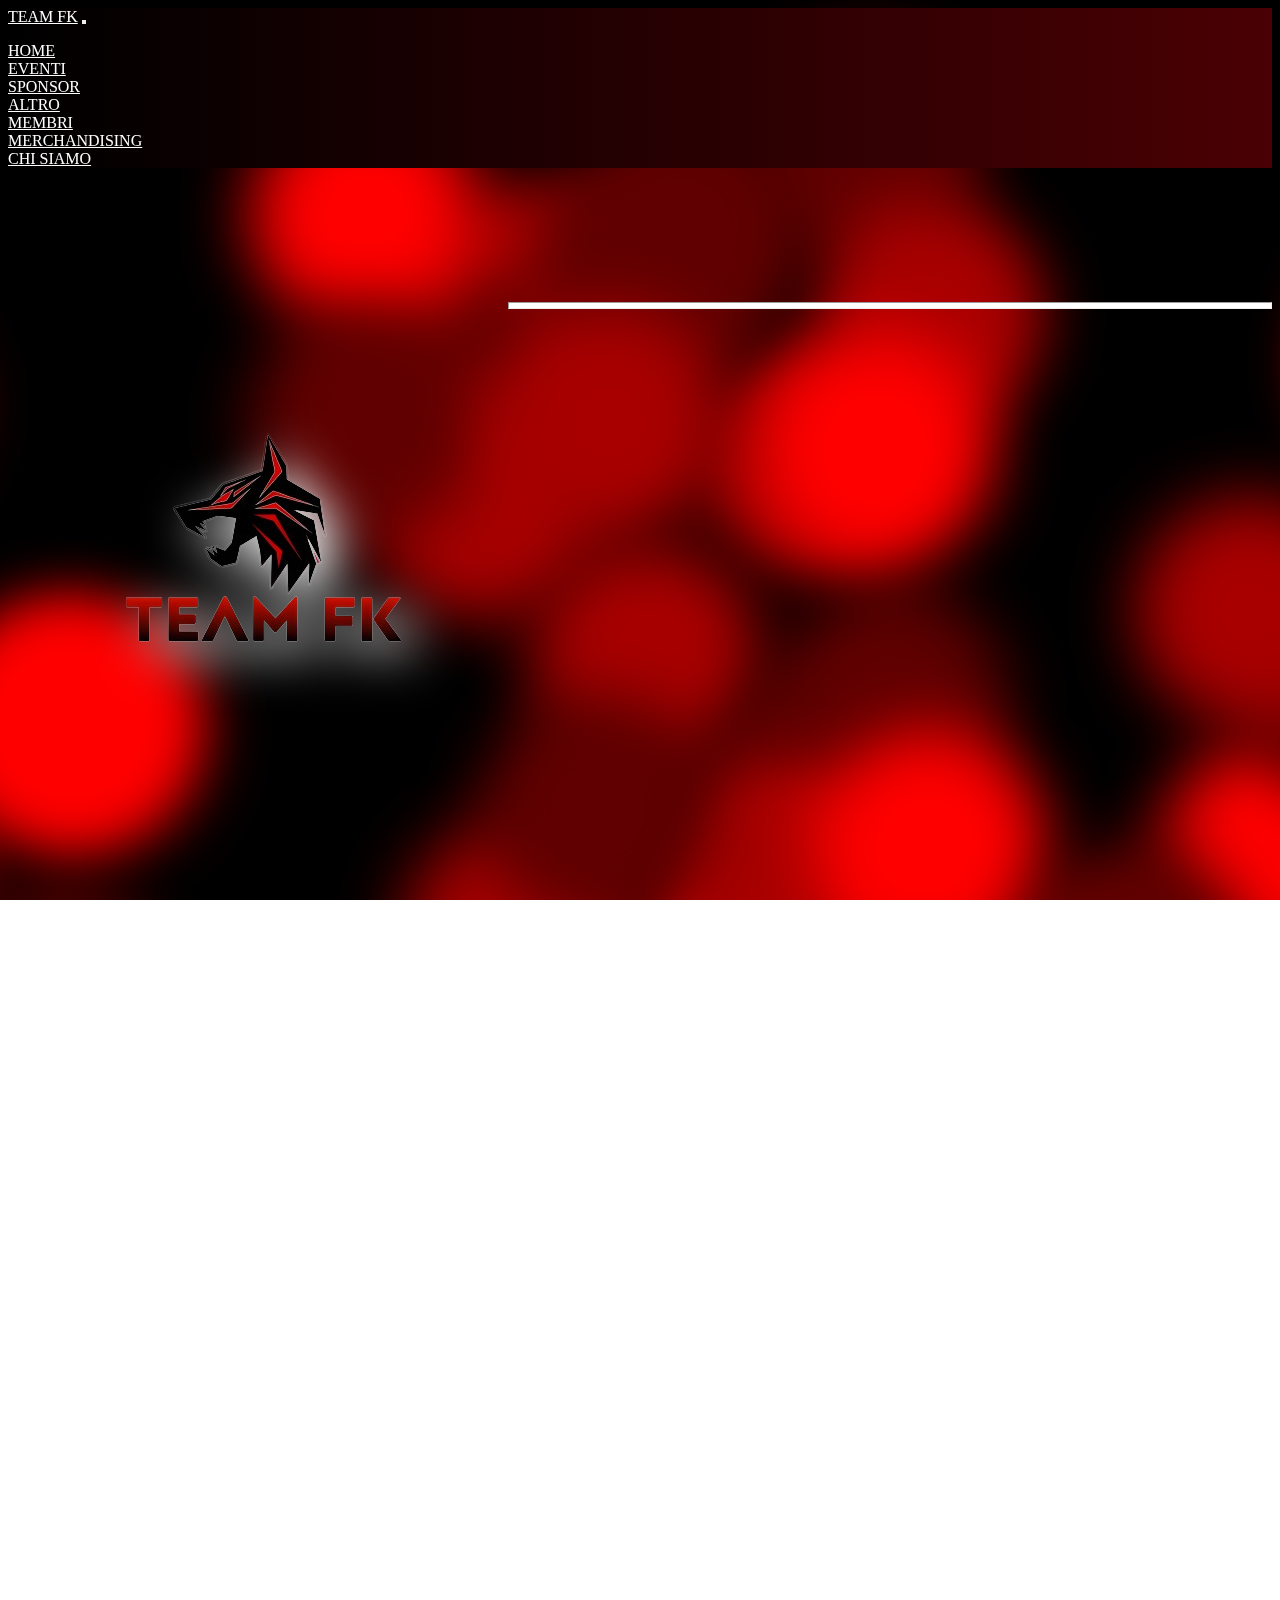
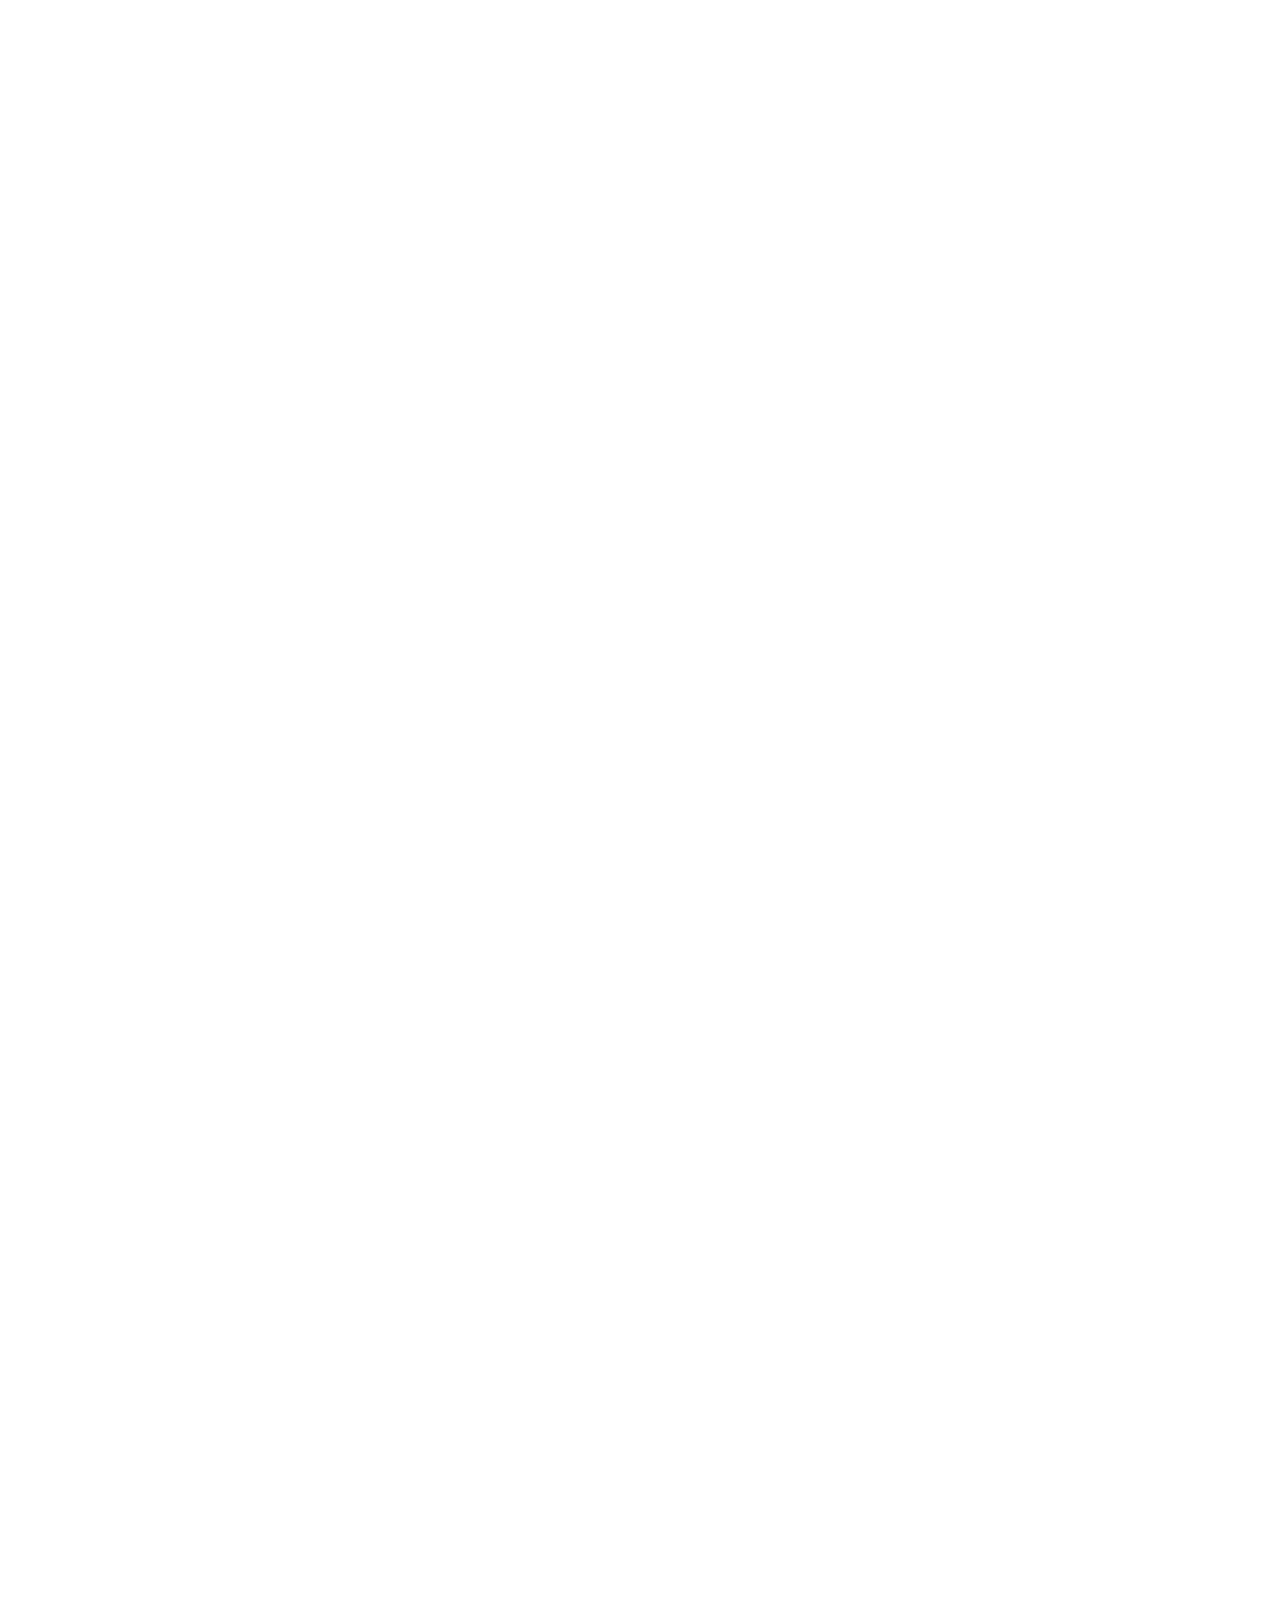
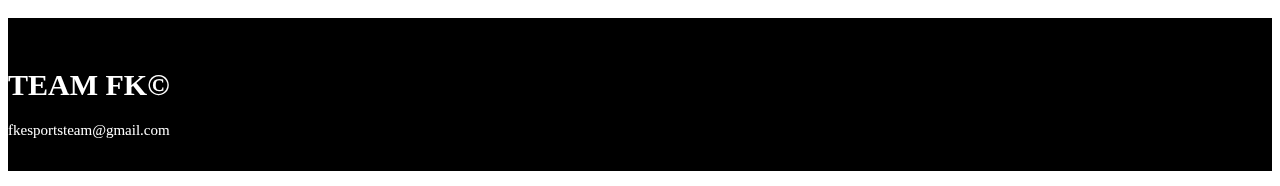
<file: docs/index.html>
<!doctype html>
<html lang="en">
  <head>
    <meta charset="utf-8">
    <meta name="viewport" content="width=device-width, initial-scale=1">
    <title>TEAM FK</title>
    <link rel="shortcut icon" href="src/img/logo.png" type="image/x-icon">
    <link href="https://cdn.jsdelivr.net/npm/bootstrap@5.3.2/dist/css/bootstrap.min.css" rel="stylesheet" integrity="sha384-T3c6CoIi6uLrA9TneNEoa7RxnatzjcDSCmG1MXxSR1GAsXEV/Dwwykc2MPK8M2HN" crossorigin="anonymous">
    <link rel="stylesheet" href="https://unpkg.com/aos@next/dist/aos.css" />
    <link rel="stylesheet" href="src/css/style.css">
    <link rel="stylesheet" href="src/css/mobile.css">
</head>
  <body>
    <header>
        <nav class="navbar navbar-expand-lg p-4 fixed-top">
            <div class="container-fluid">
              <a class="navbar-brand" href="index.html">TEAM FK</a>
              <button class="navbar-toggler" type="button" data-bs-toggle="collapse" data-bs-target="#navbarNavDropdown" aria-controls="navbarNavDropdown" aria-expanded="false" aria-label="Toggle navigation">
                <span class="navbar-toggler-icon"></span>
              </button>
              <div class="collapse navbar-collapse" id="navbarNavDropdown">
                <ul class="navbar-nav">
                  <li class="nav-item">
                    <a class="nav-link" href="index.html">HOME</a>
                  </li>
                  <li class="nav-item">
                    <a class="nav-link" href="eventi.html">EVENTI</a>
                  </li>
                  <li class="nav-item">
                    <a class="nav-link" href="sponsor.html">SPONSOR</a>
                  </li>
                  <li class="nav-item dropdown">
                    <a class="nav-link dropdown-toggle" href="#" role="button" data-bs-toggle="dropdown" aria-expanded="false">
                      ALTRO
                    </a>
                    <ul class="dropdown-menu">
                      <li><a class="dropdown-item" href="membri.html">MEMBRI</a></li>
                      <li><a class="dropdown-item" href="merch.html">MERCHANDISING</a></li>
                      <li><a class="dropdown-item" href="chisiamo.html">CHI SIAMO</a></li>
                    </ul>
                  </li>
                </ul>
              </div>
            </div>
          </nav>
    </header>

    <div class="background">
        <span></span>
        <span></span>
        <span></span>
        <span></span>
        <span></span>
        <span></span>
        <span></span>
        <span></span>
        <span></span>
        <span></span>
        <span></span>
        <span></span>
        <span></span>
        <span></span>
        <span></span>
        <span></span>
        <span></span>
        <span></span>
        <span></span>
        <span></span>
        <span></span>
        <span></span>
        <span></span>
        <span></span>
        <span></span>
        <span></span>
        <span></span>
        <span></span>
        <span></span>
        <span></span>
        <span></span>
        <span></span>
        <span></span>
        <span></span>
        <span></span>
        <span></span>
        <span></span>
        <span></span>
        <span></span>
        <span></span>
        <span></span>
        <span></span>
        <span></span>
        <span></span>
        <span></span>
        <span></span>
        <span></span>
        <span></span>
        <span></span>
        <span></span>
     </div>

    <div class="layer">
        <div class="container">
            <div class="row">
                <div class="col-md-6">
                    <div class="container d-flex justify-content-start" data-aos="fade-in">
                        <img src="src/img/logo-removebg-preview.png" class="logo img-fluid" alt="...">
                    </div>
                </div>
                <div class="col-md-6">
                    <div class="container text-start" data-aos="fade-right">
                        <p class="p" id="p">
                          Ciao, noi siamo il team FK , un team esports italiano dove puoi trovare una community in cui puoi fare amicizia ma allo stesso tempo competere.
                          <hr>
                        </p>
                    </div>
                </div>
            </div>
        </div>
    </div>

    <div class="layer">
      <div class="container text-center" data-aos="fade-in">
        <div class="row">
          <div class="col">
            <img src="src/img/eventi.jpg" class="banner img-thumbnail" width="250" height="250" alt="...">
            <h2 class="a"><a href="eventi.html" class="a">EVENTI</a></h2>
          </div>
          <div class="col">
            <img src="src/img/cosaoffriamo.jpg" class="banner img-thumbnail" width="250" height="250" alt="...">
            <h2 class="a"><a href="" class="a">CHI SIAMO</a></h2>
          </div>
          <div class="col">
            <img src="src/img/merch.jpg" class="banner img-thumbnail" width="250" height="250" alt="...">
            <h2 class="a"><a href="merch.html" class="a">MERCH</a></h2>
          </div>
          <div class="col">
            <img src="src/img/sponsor.jpg" class="banner img-thumbnail" width="250" height="250" alt="...">
            <h2 class="a"><a href="sponsor.html" class="a">SPONSOR</a></h2>
          </div>
        </div>
      </div>
    </div>

    <div class="layer">
      <h1 class="text-center" style="font-family: Arial Black; color: white;">COSA OFFRIAMO?</h1>
      <div class="container d-flex justify-content-center" style="margin-top: 100px;">
        <ul style="color: white; font-family: Arial Black;">
          <li>
            Una community
          </li>
          <li>
            Un server discord
          </li>
          <li>
            Il nostro merchandising
          </li>
          <li>
            Grafiche animate e statiche
          </li>
          <li>
            Coach per migliorare il vostro game
          </li>
          <li>
            Un' accademia per migliorare il proprio stile di gioco
          </li>
        </ul>
      </div>
    </div>

    <script src="https://cdn.jsdelivr.net/npm/bootstrap@5.3.2/dist/js/bootstrap.bundle.min.js" integrity="sha384-C6RzsynM9kWDrMNeT87bh95OGNyZPhcTNXj1NW7RuBCsyN/o0jlpcV8Qyq46cDfL" crossorigin="anonymous"></script>
    
    <script>
      function responsiveP() 
      {
          var container = document.getElementById('p');
          
          
          var larghezzaSchermo = window.innerWidth;
  
          if (larghezzaSchermo > 1198) 
          {
              container.className = 'p';
          } else 
          {
              container.className = 'pMobile';
          }

      }
  
      window.addEventListener('load', responsiveP);
      window.addEventListener('resize', responsiveP);
  </script>

  <script src="https://unpkg.com/aos@next/dist/aos.js"></script>
  <script>
    AOS.init();
  </script>
 
  </body>
  <footer>
    <div class="footer sticky-bottom p-4">
      <div class="container">
        <h1 class="titolo" style="padding-top: 50px; font-size: 30px; color: white;">TEAM FK©</h1>
        <p style="font-size: 15px; color: white;">fkesportsteam@gmail.com</p>
      </div>
      <div class="container text-end">
        <p style="font-size: 15px;">LORI GRAPHICS ©</p>
      </div>
    </div>
  </footer>
</html>
</file>
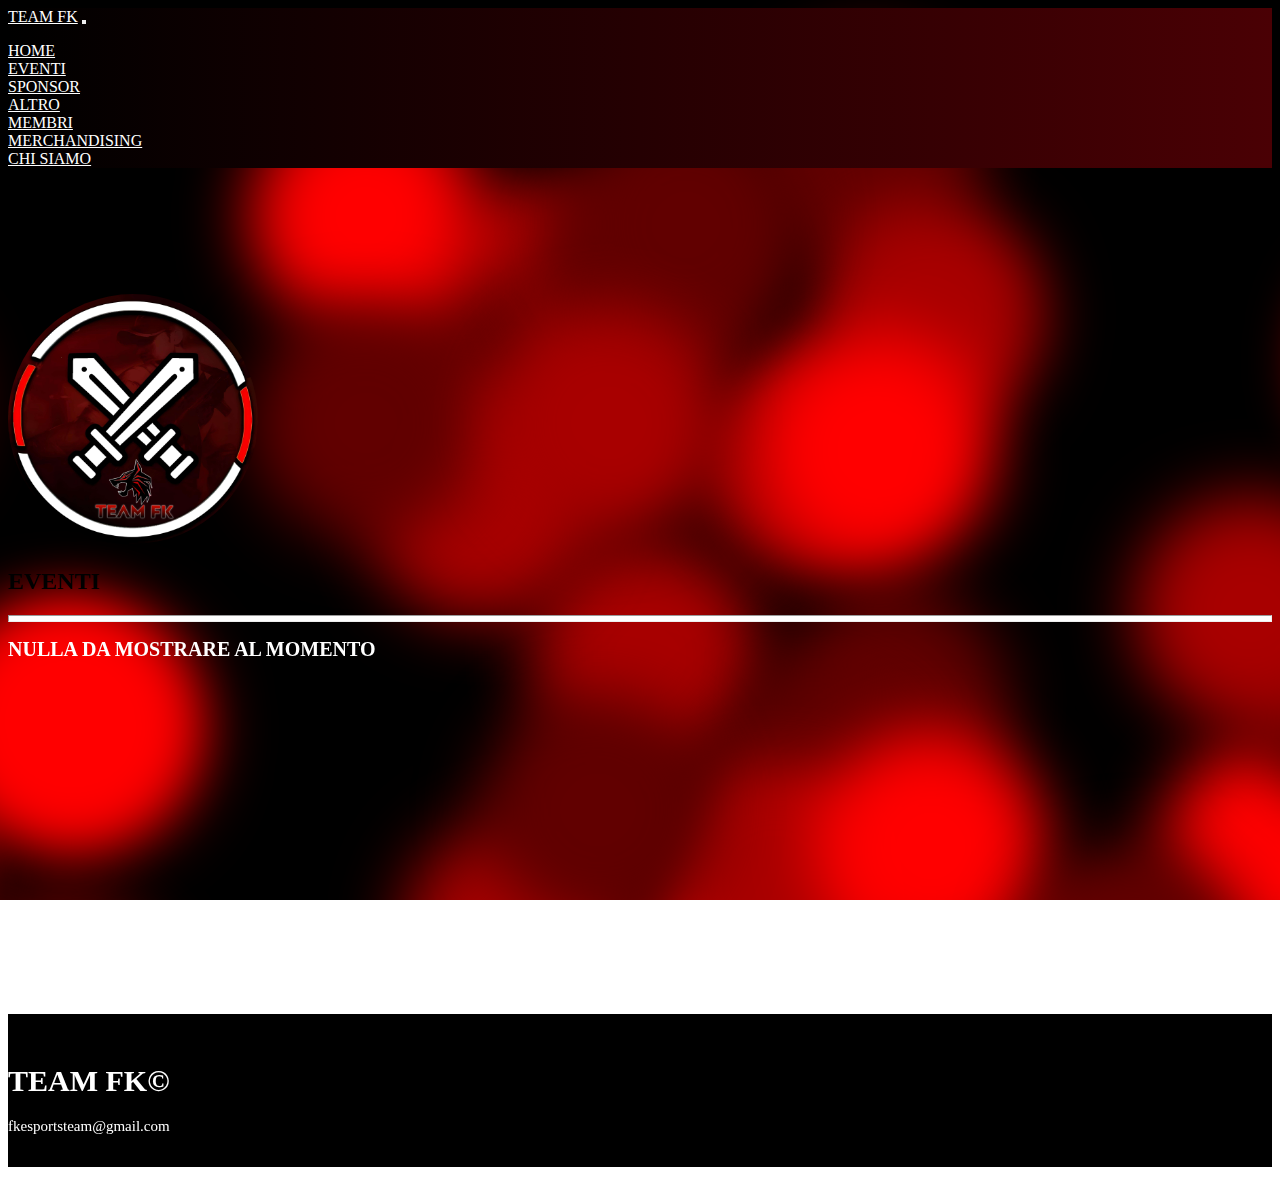
<file: docs/eventi.html>
<!doctype html>
<html lang="en">
  <head>
    <meta charset="utf-8">
    <meta name="viewport" content="width=device-width, initial-scale=1">
    <title>TEAM FK | EVENTI</title>
    <link rel="shortcut icon" href="src/img/logo.png" type="image/x-icon">
    <link href="https://cdn.jsdelivr.net/npm/bootstrap@5.3.2/dist/css/bootstrap.min.css" rel="stylesheet" integrity="sha384-T3c6CoIi6uLrA9TneNEoa7RxnatzjcDSCmG1MXxSR1GAsXEV/Dwwykc2MPK8M2HN" crossorigin="anonymous">
    <link rel="stylesheet" href="https://unpkg.com/aos@next/dist/aos.css" />
    <link rel="stylesheet" href="src/css/style.css">
    <link rel="stylesheet" href="src/css/mobile.css">
</head>
  <body>
    <header>
        <nav class="navbar navbar-expand-lg p-4 fixed-top">
            <div class="container-fluid">
              <a class="navbar-brand" href="index.html">TEAM FK</a>
              <button class="navbar-toggler" type="button" data-bs-toggle="collapse" data-bs-target="#navbarNavDropdown" aria-controls="navbarNavDropdown" aria-expanded="false" aria-label="Toggle navigation">
                <span class="navbar-toggler-icon"></span>
              </button>
              <div class="collapse navbar-collapse" id="navbarNavDropdown">
                <ul class="navbar-nav">
                  <li class="nav-item">
                    <a class="nav-link" href="index.html">HOME</a>
                  </li>
                  <li class="nav-item">
                    <a class="nav-link" href="eventi.html">EVENTI</a>
                  </li>
                  <li class="nav-item">
                    <a class="nav-link" href="sponsor.html">SPONSOR</a>
                  </li>
                  <li class="nav-item dropdown">
                    <a class="nav-link dropdown-toggle" href="#" role="button" data-bs-toggle="dropdown" aria-expanded="false">
                      ALTRO
                    </a>
                    <ul class="dropdown-menu">
                      <li><a class="dropdown-item" href="membri.html">MEMBRI</a></li>
                      <li><a class="dropdown-item" href="merch.html">MERCHANDISING</a></li>
                      <li><a class="dropdown-item" href="chisiamo.html">CHI SIAMO</a></li>
                    </ul>
                  </li>
                </ul>
              </div>
            </div>
          </nav>
    </header>

    <div class="background">
        <span></span>
        <span></span>
        <span></span>
        <span></span>
        <span></span>
        <span></span>
        <span></span>
        <span></span>
        <span></span>
        <span></span>
        <span></span>
        <span></span>
        <span></span>
        <span></span>
        <span></span>
        <span></span>
        <span></span>
        <span></span>
        <span></span>
        <span></span>
        <span></span>
        <span></span>
        <span></span>
        <span></span>
        <span></span>
        <span></span>
        <span></span>
        <span></span>
        <span></span>
        <span></span>
        <span></span>
        <span></span>
        <span></span>
        <span></span>
        <span></span>
        <span></span>
        <span></span>
        <span></span>
        <span></span>
        <span></span>
        <span></span>
        <span></span>
        <span></span>
        <span></span>
        <span></span>
        <span></span>
        <span></span>
        <span></span>
        <span></span>
        <span></span>
     </div>

    <div class="layer">
        <div class="container d-flex justify-content-center">
            <img src="src/img/eventi.jpg" class="banner img-thumbnail" width="250" height="250" alt="...">
        </div>
        <div class="container text-center">
            <h2>EVENTI</h2>
            <hr>
        </div>
        <h2 class="text-center" style="color: white; font-size: 20px;">NULLA DA MOSTRARE AL MOMENTO</h2>
    </div>


    <script src="https://cdn.jsdelivr.net/npm/bootstrap@5.3.2/dist/js/bootstrap.bundle.min.js" integrity="sha384-C6RzsynM9kWDrMNeT87bh95OGNyZPhcTNXj1NW7RuBCsyN/o0jlpcV8Qyq46cDfL" crossorigin="anonymous"></script>

    <script src="https://unpkg.com/aos@next/dist/aos.js"></script>
    <script>
        AOS.init();
    </script>
  </body>
  <footer>
    <div class="footer sticky-bottom p-4">
      <div class="container">
        <h1 class="titolo" style="padding-top: 50px; font-size: 30px; color: white;">TEAM FK©</h1>
        <p style="font-size: 15px; color: white;">fkesportsteam@gmail.com</p>
      </div>
      <div class="container text-end">
        <p style="font-size: 15px;">LORI GRAPHICS ©</p>
      </div>
    </div>
  </footer>
</html>
</file>
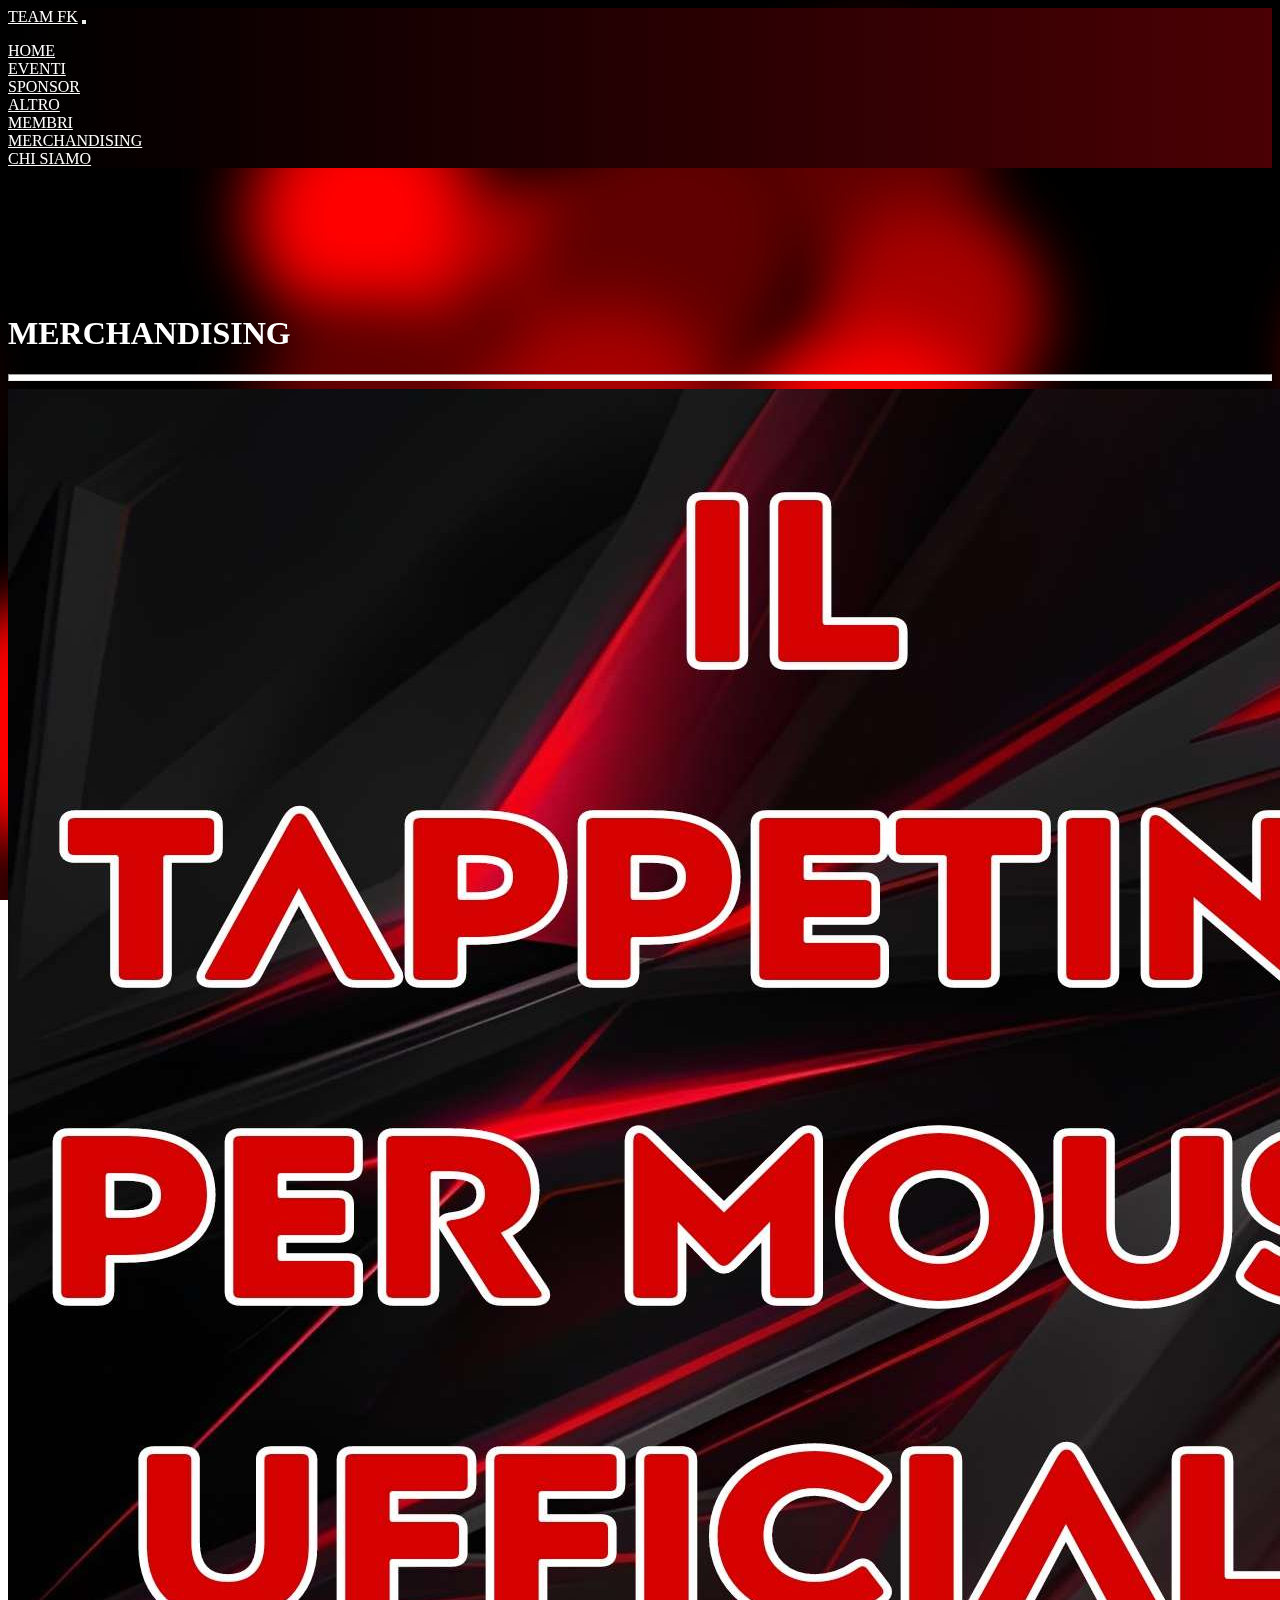
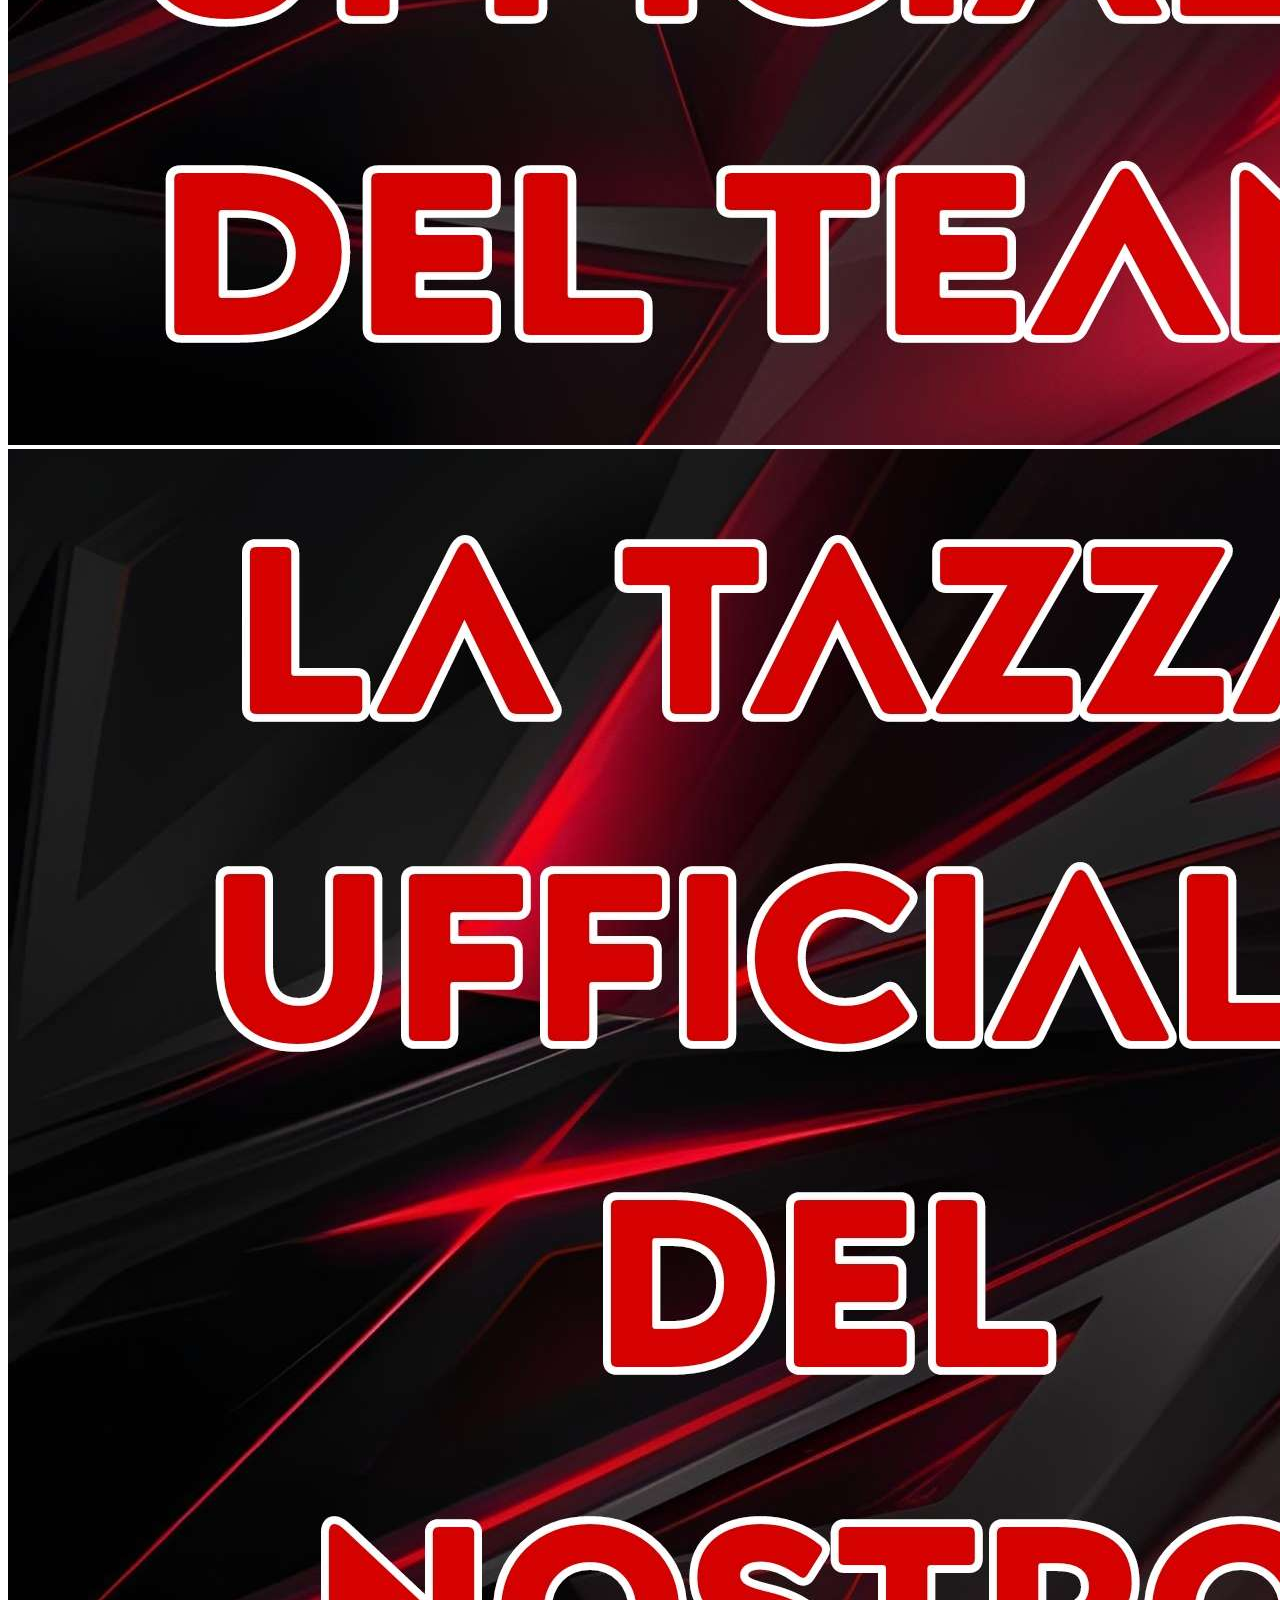
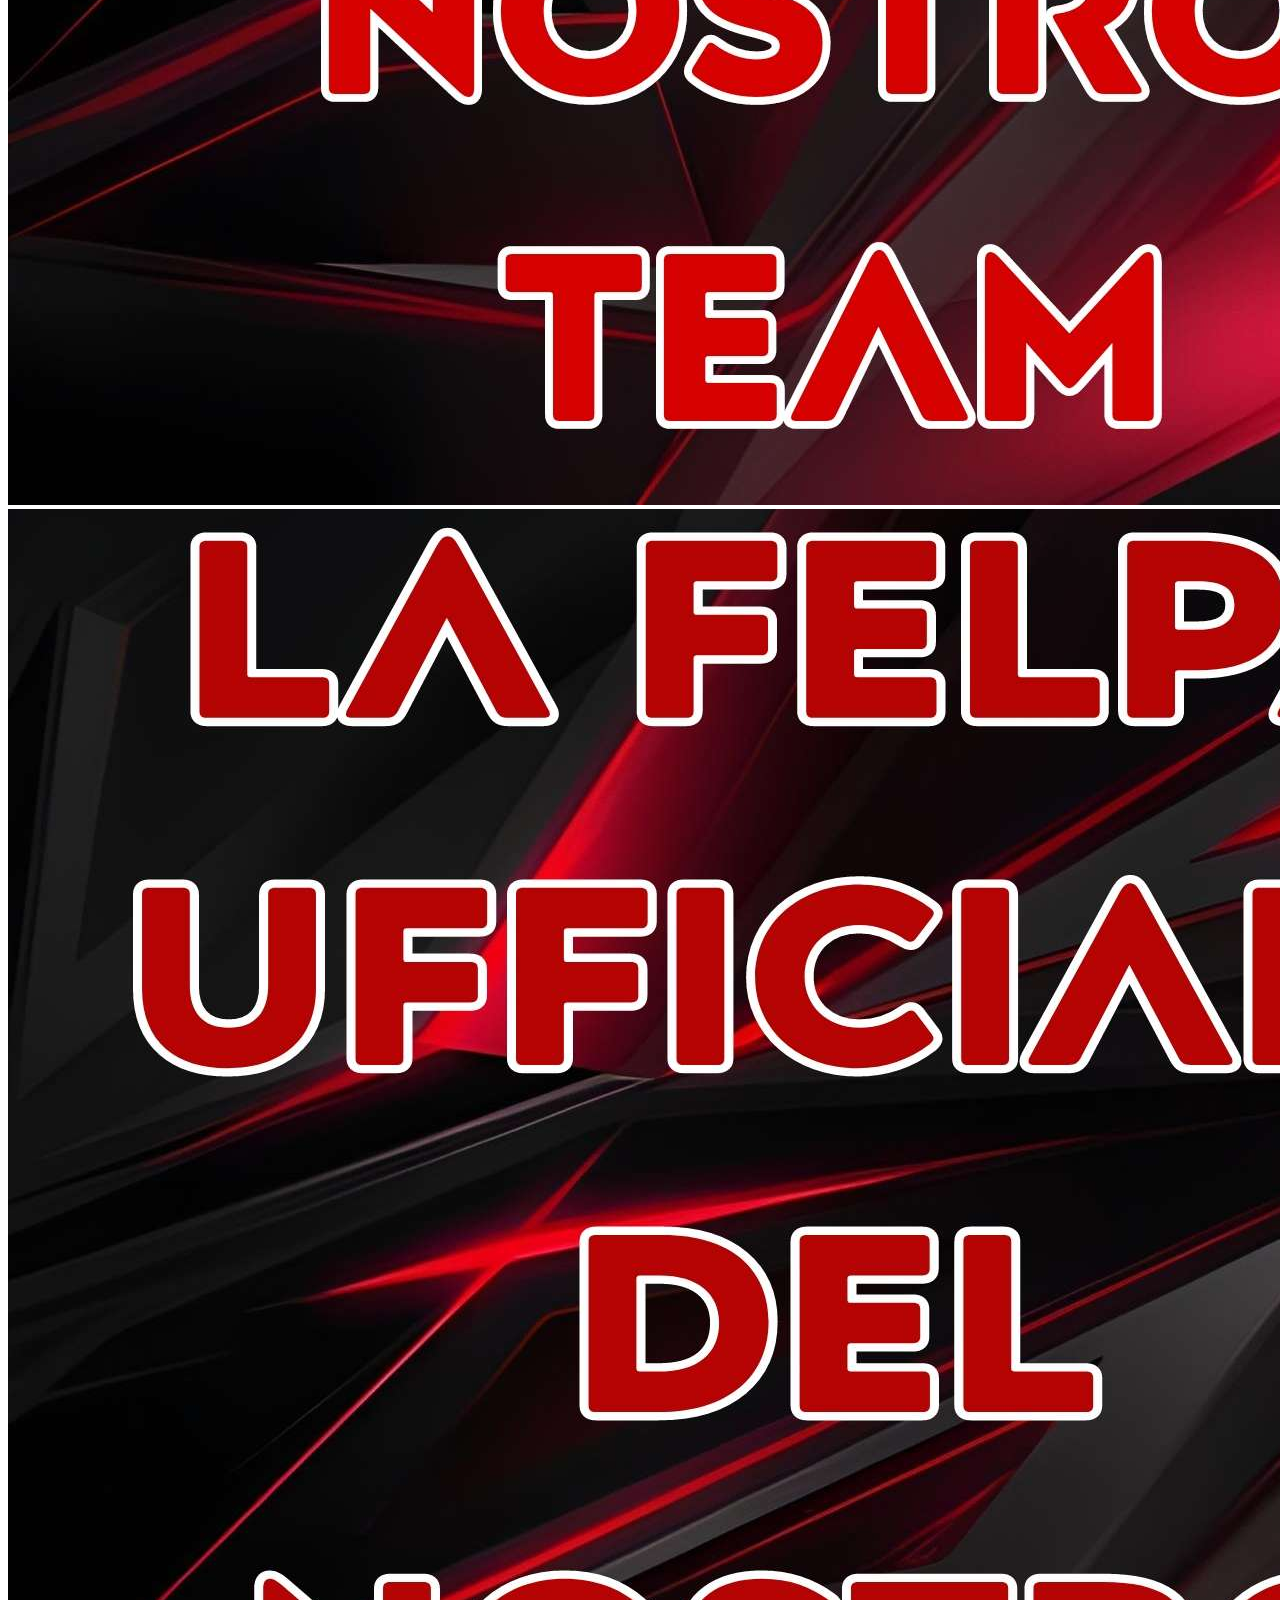
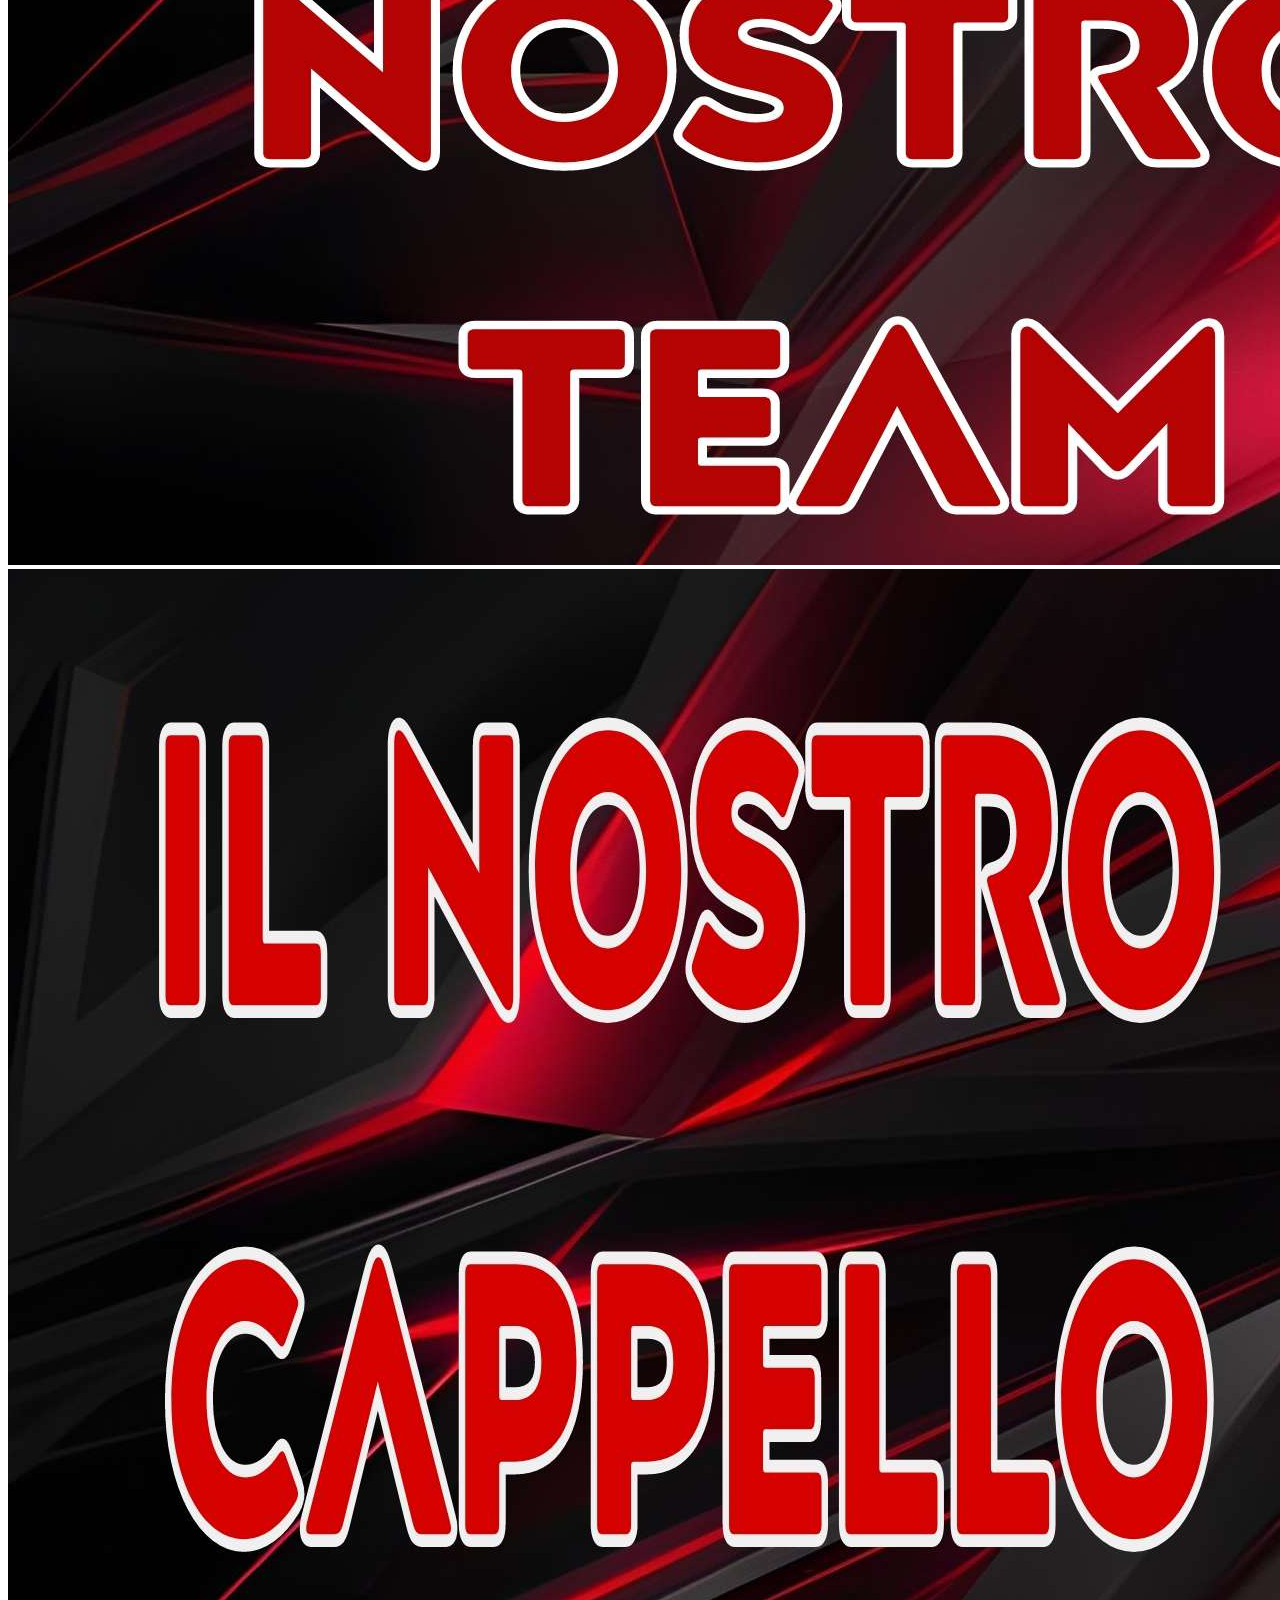
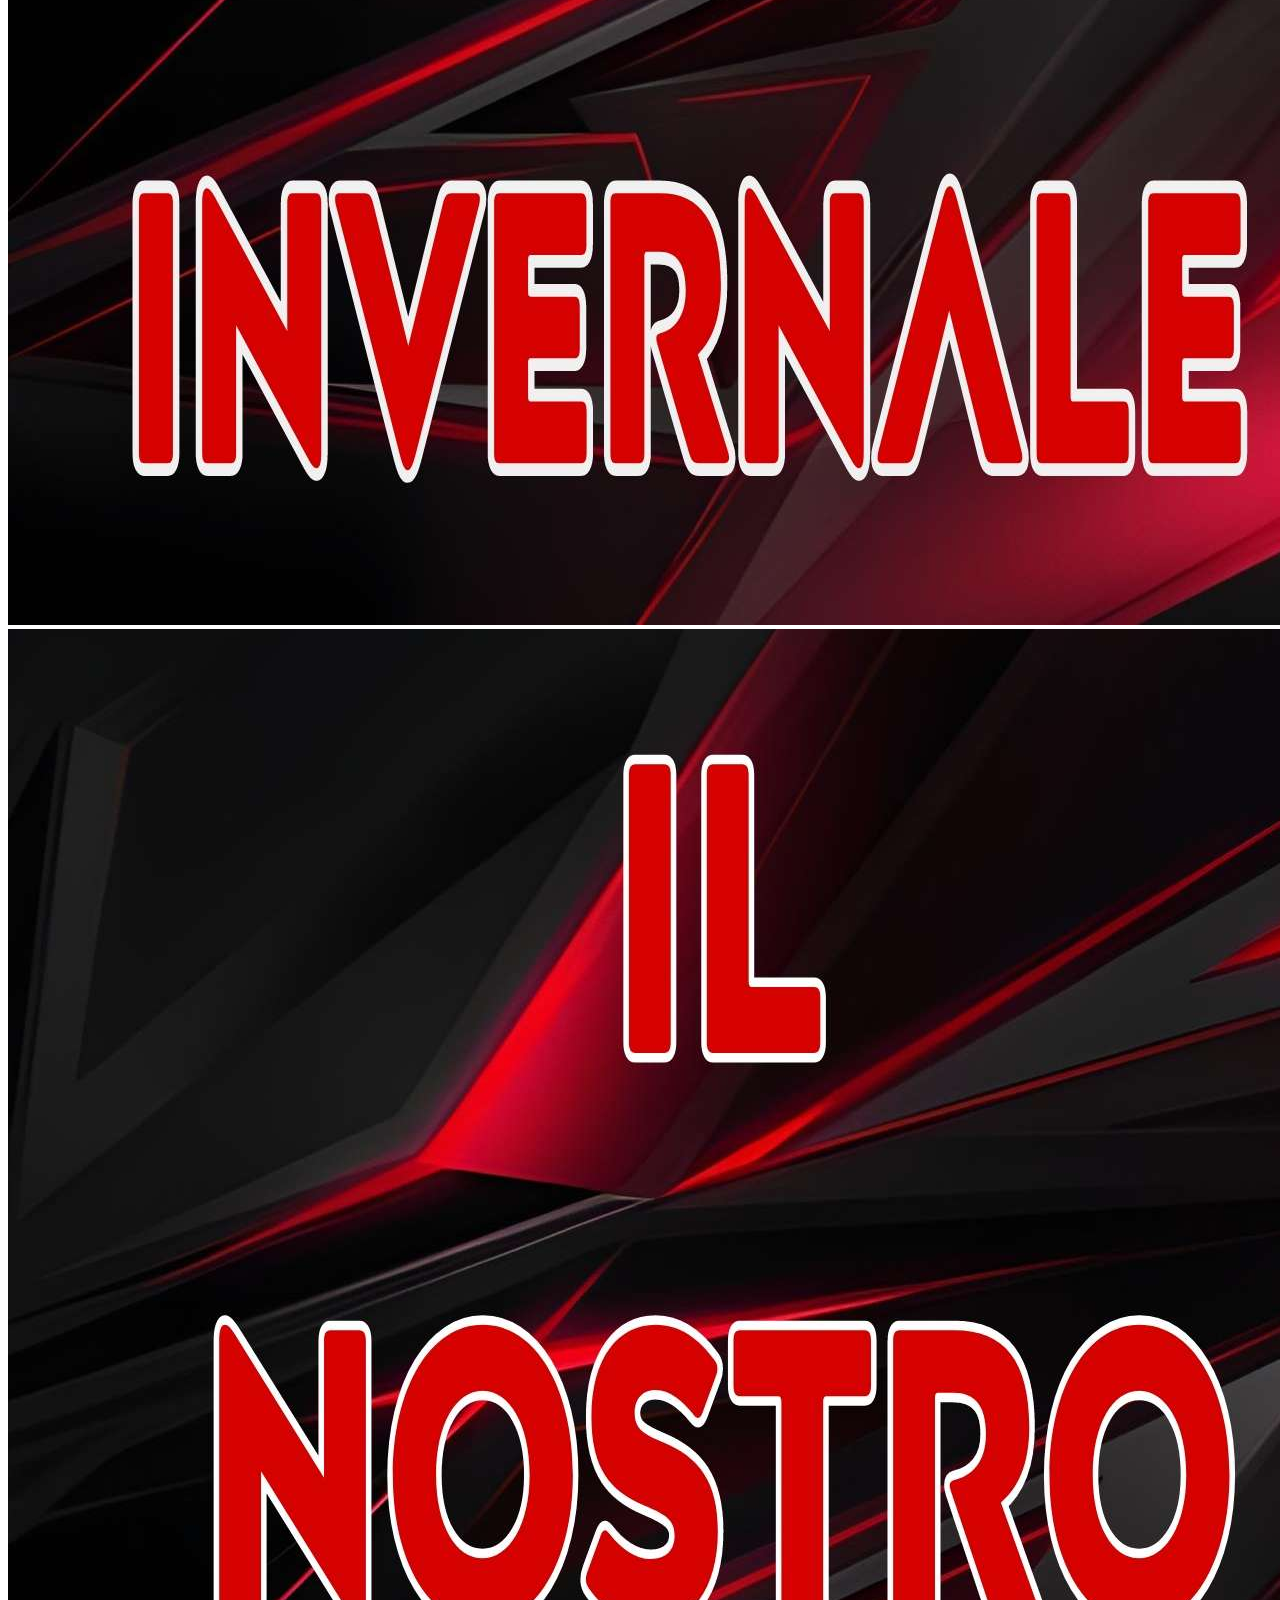
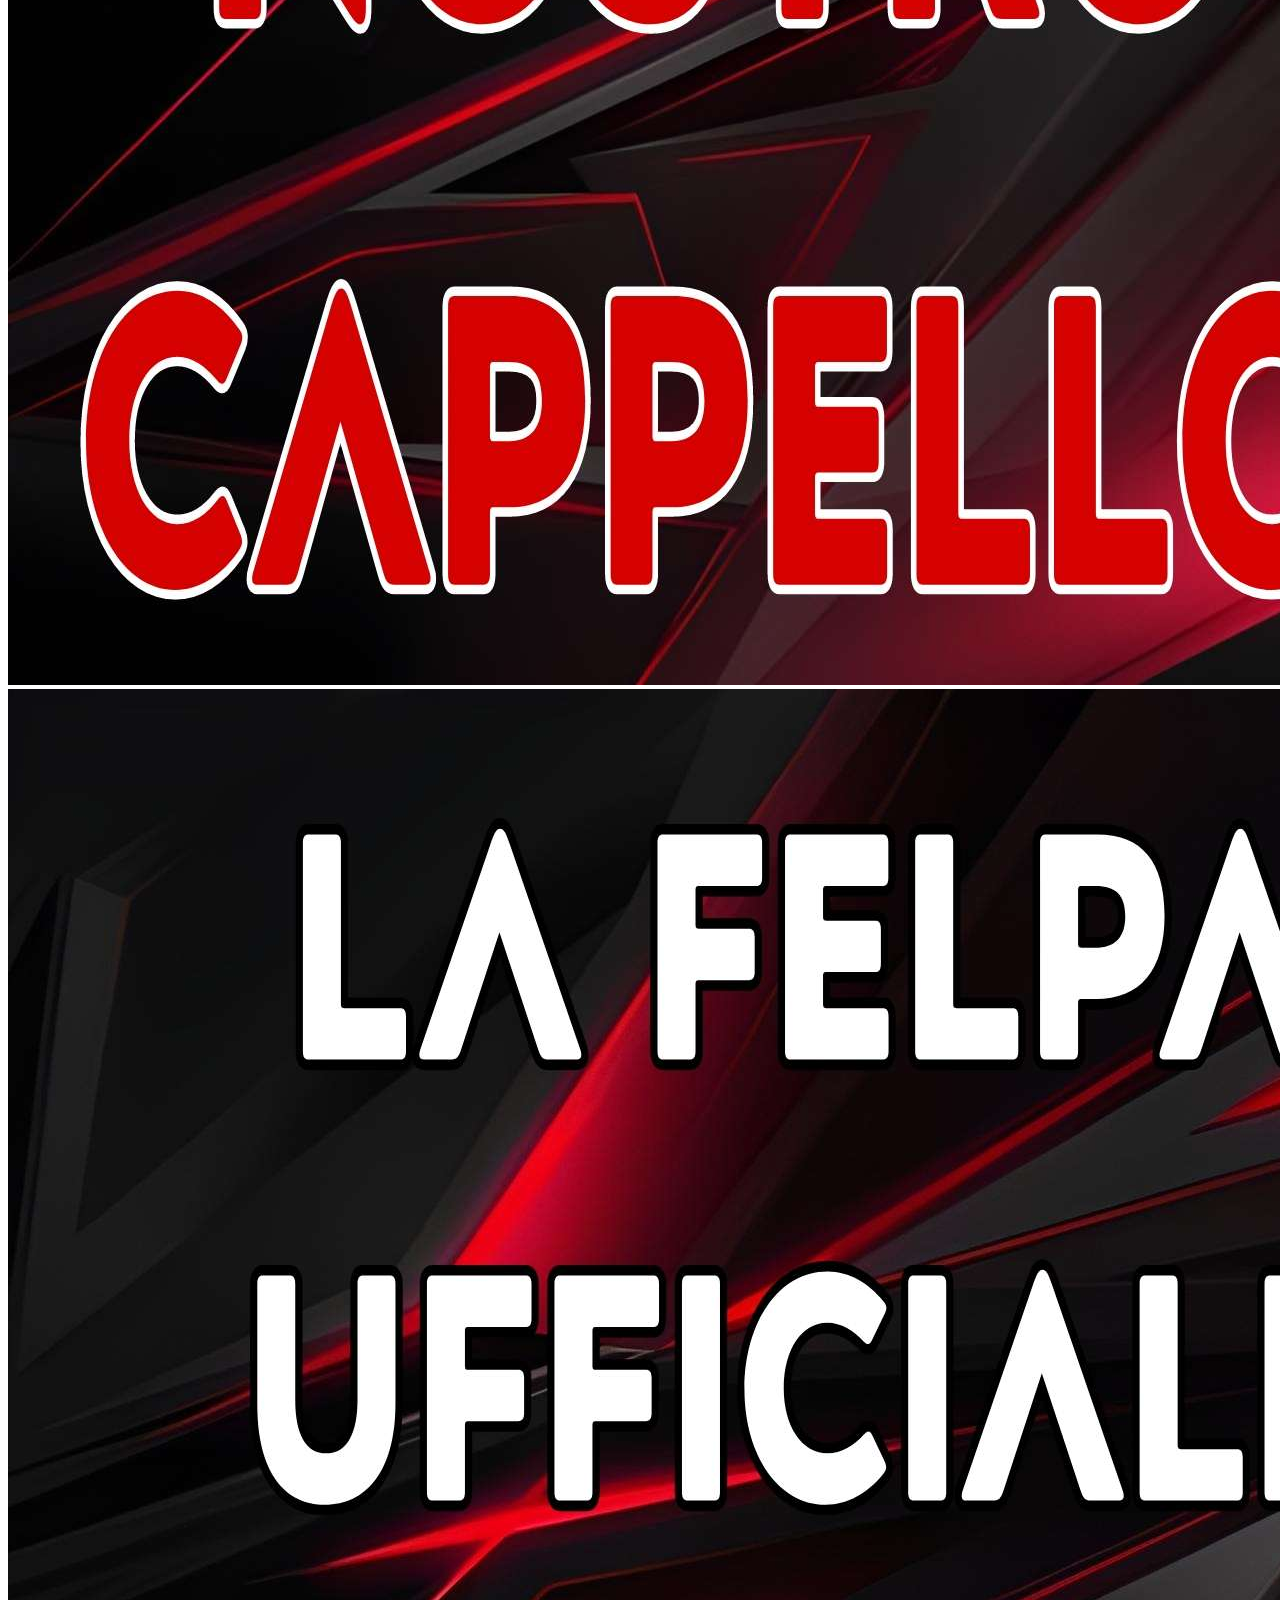
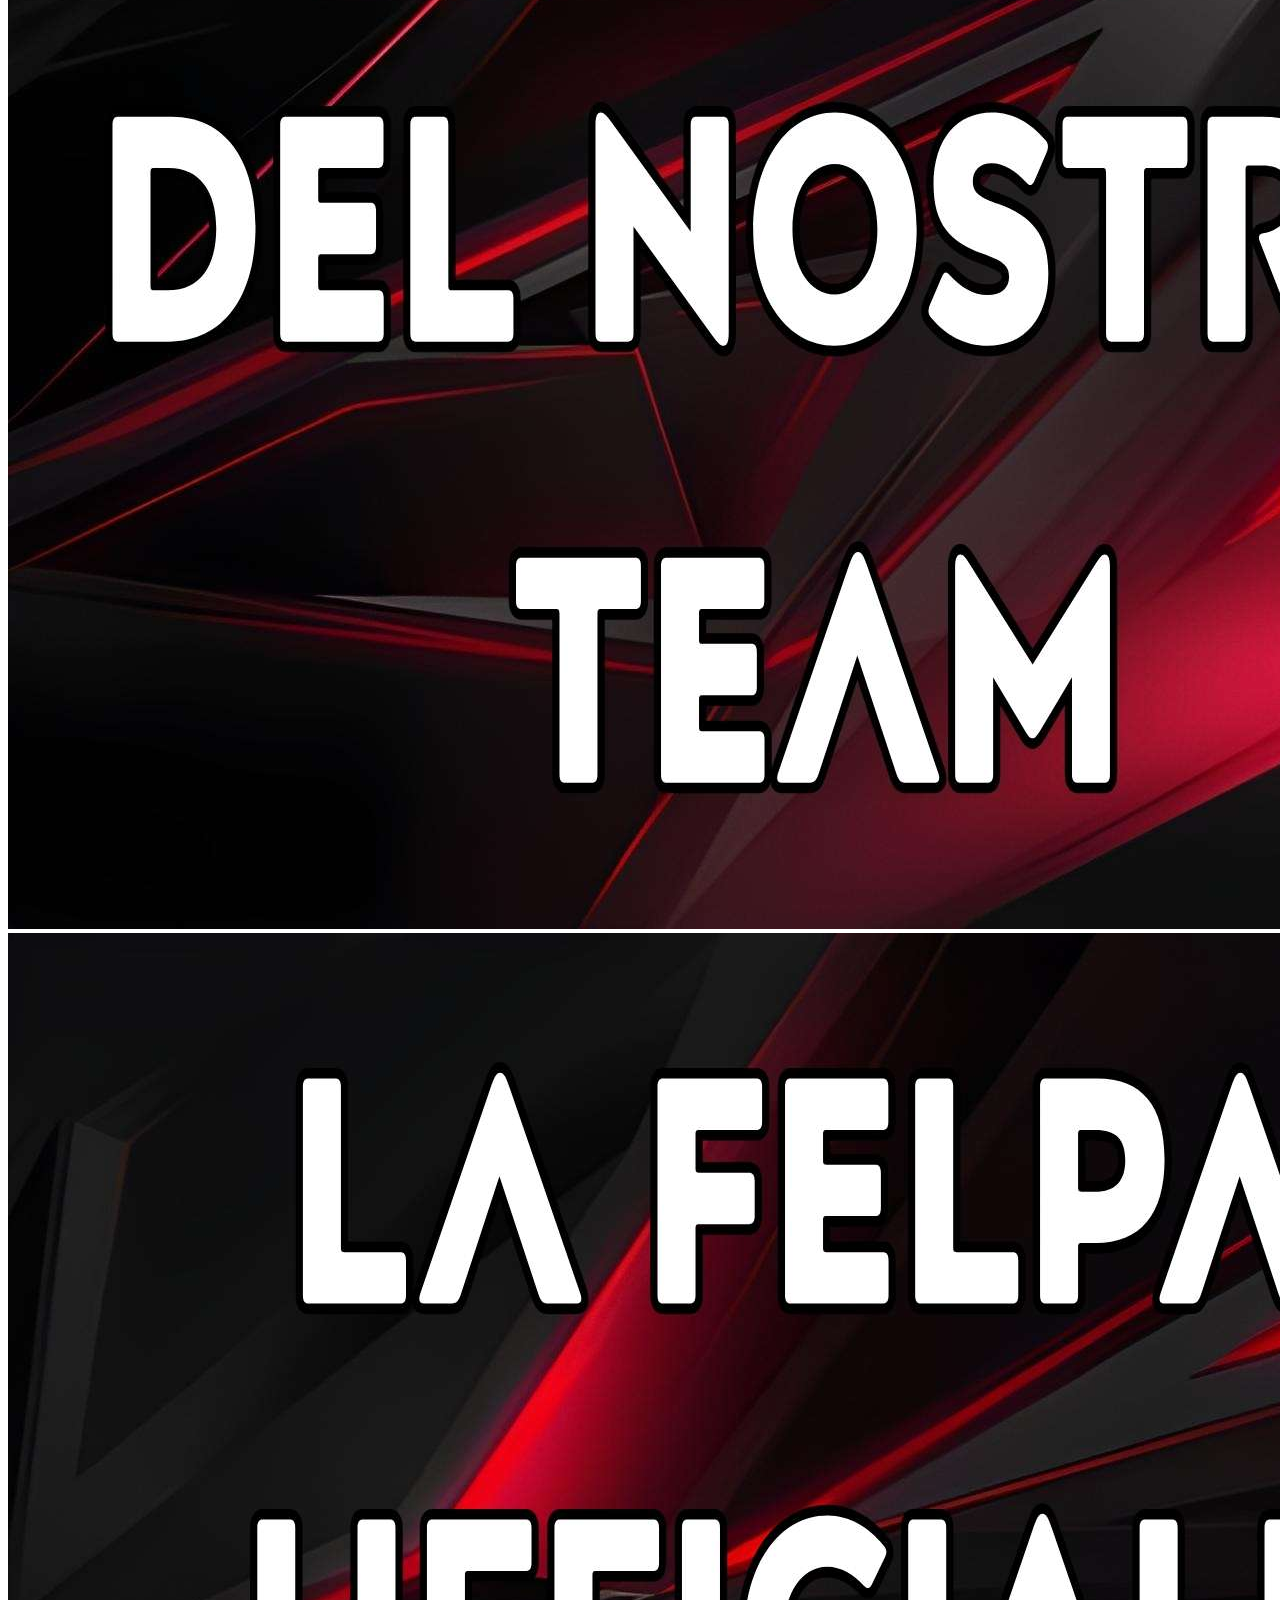
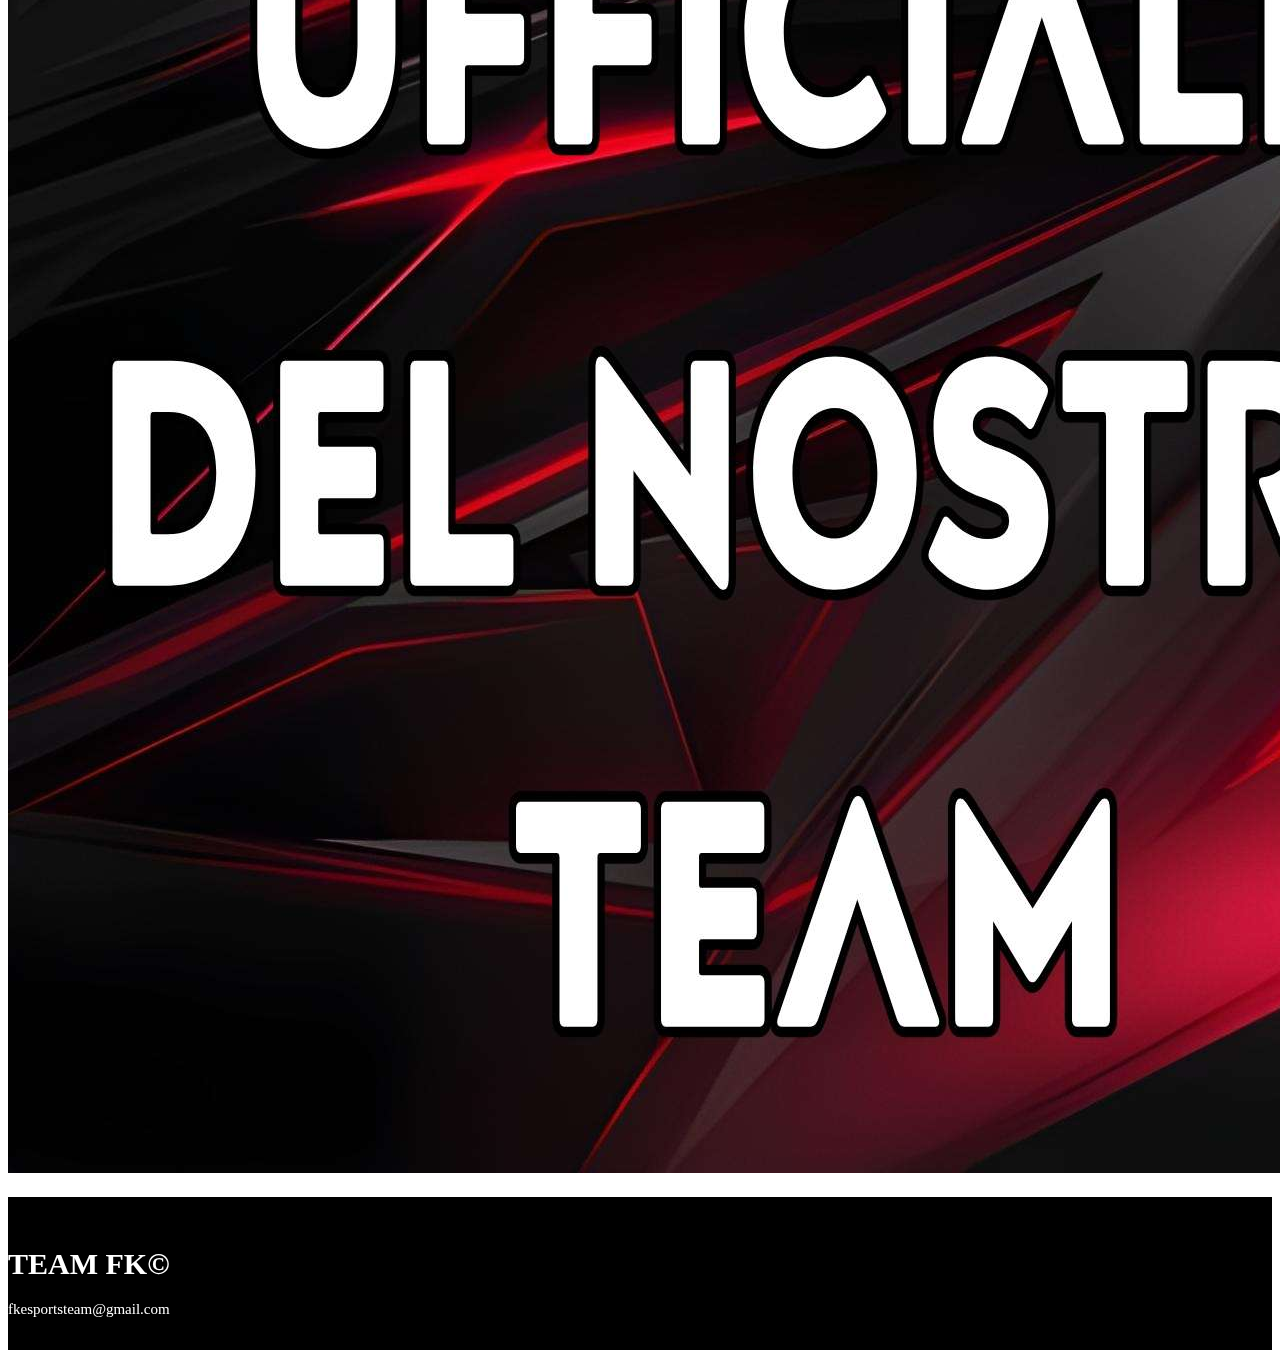
<file: docs/merch.html>
<!doctype html>
<html lang="en">
  <head>
    <meta charset="utf-8">
    <meta name="viewport" content="width=device-width, initial-scale=1">
    <title>TEAM FK | MERCHANDISING</title>
    <link rel="shortcut icon" href="src/img/logo.png" type="image/x-icon">
    <link href="https://cdn.jsdelivr.net/npm/bootstrap@5.3.2/dist/css/bootstrap.min.css" rel="stylesheet" integrity="sha384-T3c6CoIi6uLrA9TneNEoa7RxnatzjcDSCmG1MXxSR1GAsXEV/Dwwykc2MPK8M2HN" crossorigin="anonymous">
    <link rel="stylesheet" href="https://unpkg.com/aos@next/dist/aos.css" />
    <link rel="stylesheet" href="src/css/style.css">
    <link rel="stylesheet" href="src/css/mobile.css">
</head>
  <body>
    <header>
        <nav class="navbar navbar-expand-lg p-4 fixed-top">
            <div class="container-fluid">
              <a class="navbar-brand" href="index.html">TEAM FK</a>
              <button class="navbar-toggler" type="button" data-bs-toggle="collapse" data-bs-target="#navbarNavDropdown" aria-controls="navbarNavDropdown" aria-expanded="false" aria-label="Toggle navigation">
                <span class="navbar-toggler-icon"></span>
              </button>
              <div class="collapse navbar-collapse" id="navbarNavDropdown">
                <ul class="navbar-nav">
                  <li class="nav-item">
                    <a class="nav-link" href="index.html">HOME</a>
                  </li>
                  <li class="nav-item">
                    <a class="nav-link" href="eventi.html">EVENTI</a>
                  </li>
                  <li class="nav-item">
                    <a class="nav-link" href="sponsor.html">SPONSOR</a>
                  </li>
                  <li class="nav-item dropdown">
                    <a class="nav-link dropdown-toggle" href="#" role="button" data-bs-toggle="dropdown" aria-expanded="false">
                      ALTRO
                    </a>
                    <ul class="dropdown-menu">
                      <li><a class="dropdown-item" href="membri.html">MEMBRI</a></li>
                      <li><a class="dropdown-item" href="merch.html">MERCHANDISING</a></li>
                      <li><a class="dropdown-item" href="chisiamo.html">CHI SIAMO</a></li>
                    </ul>
                  </li>
                </ul>
              </div>
            </div>
          </nav>
    </header>

    <div class="background">
        <span></span>
        <span></span>
        <span></span>
        <span></span>
        <span></span>
        <span></span>
        <span></span>
        <span></span>
        <span></span>
        <span></span>
        <span></span>
        <span></span>
        <span></span>
        <span></span>
        <span></span>
        <span></span>
        <span></span>
        <span></span>
        <span></span>
        <span></span>
        <span></span>
        <span></span>
        <span></span>
        <span></span>
        <span></span>
        <span></span>
        <span></span>
        <span></span>
        <span></span>
        <span></span>
        <span></span>
        <span></span>
        <span></span>
        <span></span>
        <span></span>
        <span></span>
        <span></span>
        <span></span>
        <span></span>
        <span></span>
        <span></span>
        <span></span>
        <span></span>
        <span></span>
        <span></span>
        <span></span>
        <span></span>
        <span></span>
        <span></span>
        <span></span>
     </div>
        <div class="layer text-center">
            <h1 style="color: white; font-family: Arial Black;">MERCHANDISING</h1>
            <hr>
            <div class="container text-center d-flex justify-content-center">
                <div class="row">
                  <div class="col my-3 d-flex justify-content-center">
                    <div class="card" style="width: 18rem;">
                        <img src="src/img/m1.jpg" class="card-img-top" alt="...">
                      </div>
                  </div>
                  <div class="col  my-3 d-flex justify-content-center">
                    <div class="card" style="width: 18rem;">
                        <img src="src/img/m2.jpg" class="card-img-top" alt="...">
                      </div>
                  </div>
                  <div class="col  my-3 d-flex justify-content-center">
                    <div class="card" style="width: 18rem;">
                        <img src="src/img/m3.jpg" class="card-img-top" alt="...">
                      </div>
                  </div>
                  <div class="col  my-3 d-flex justify-content-center">
                    <div class="card" style="width: 18rem;">
                        <img src="src/img/m4.jpg" class="card-img-top" alt="...">
                      </div>
                  </div>
                  <div class="col  my-3 d-flex justify-content-center">
                    <div class="card" style="width: 18rem;">
                        <img src="src/img/m5.jpg" class="card-img-top" alt="...">
                      </div>
                  </div>
                  <div class="col  my-3 d-flex justify-content-center">
                    <div class="card" style="width: 18rem;">
                        <img src="src/img/m6.jpg" class="card-img-top" alt="...">
                      </div>
                  </div>
                  <div class="col  my-3 d-flex justify-content-center">
                    <div class="card" style="width: 18rem;">
                        <img src="src/img/m7.jpg" class="card-img-top" alt="...">
                      </div>
                  </div>
                </div>
              </div>
        </div>
       

    <script src="https://cdn.jsdelivr.net/npm/bootstrap@5.3.2/dist/js/bootstrap.bundle.min.js" integrity="sha384-C6RzsynM9kWDrMNeT87bh95OGNyZPhcTNXj1NW7RuBCsyN/o0jlpcV8Qyq46cDfL" crossorigin="anonymous"></script>

    <script src="https://unpkg.com/aos@next/dist/aos.js"></script>
    <script>
        AOS.init();
    </script>
  </body>
  <footer>
    <div class="footer sticky-bottom p-4">
      <div class="container">
        <h1 class="titolo" style="padding-top: 50px; font-size: 30px; color: white;">TEAM FK©</h1>
        <p style="font-size: 15px; color: white;">fkesportsteam@gmail.com</p>
      </div>
      <div class="container text-end">
        <p style="font-size: 15px;">LORI GRAPHICS ©</p>
      </div>
    </div>
  </footer>
</html>
</file>
<file: docs/src/css/style.css>
*
{
    margin: 0xp;
    padding: 0px;

    font-size: Arial Black;
}

body
{
    scroll-behavior: smooth;
}

hr
{
    background-color: white;
    color: white;
    height: 5px;
}

.a
{
    transition: 1s;

    margin-top: 20px;
    
    font-family: Arial Black;
    color: white;
    text-decoration: none;

    cursor: pointer;
}

.a:hover
{
    color: #ff0000;
    text-decoration: overline;
    
    transition: 1s;
}

::-webkit-scrollbar
{
    width: 9px;
}
::-webkit-scrollbar-track 
{
    background-color: rgb(38, 38, 38);
}
::-webkit-scrollbar-thumb 
{
    transition: 1s;
    background: rgb(0, 0, 0);
    border-radius: 15px;
}

.navbar, .dropdown-menu
{
    background: linear-gradient(to left, #4A0004, Black);
}

.navbar-brand, .dropdown-item
{
    transition: 1s;
    color: white;

    font-family: Arial Black;
}

.navbar-brand:hover, .dropdown-item:hover
{
    transition: 1s;
    color: #B60000;

    font-family: Arial Black;

}

.nav-link
{
    transition: 1s;
    color: white;
}

.nav-link:hover
{
    transition: 1s;
    color: #B60000;
}

.logo
{
    filter: drop-shadow(15px 15px 25px white);
}

.banner
{
    border-radius: 100%;
}

.p
{
    font-family: Arial Black;
    color: white;
    float: right;

    padding-top: 200px;
}

.img-fluid
{
    float: left;
}

/* LAYER */ 
.layer 
{   
    padding-top: 110px;
  
    min-height: 700px;
  
    background-attachment: fixed;
    background-position: center;
    background-repeat: no-repeat;
    background-size: cover;
  }

.footer
  {
  
      background-color: #000000;
  
      min-height: 150px;
    
      background-attachment: fixed;
      background-position: center;
      background-repeat: no-repeat;
      background-size: cover;
  }
  




/* BACKGROUND */
  @keyframes move {
    100% {
        transform: translate3d(0, 0, 1px) rotate(360deg);
    }
}

.background {
    position: fixed;
    width: 100vw;
    height: 100vh;
    top: 0;
    left: 0;
    background: #000000;
    overflow: hidden;
    z-index: -1;
}

.background span {
    width: 26vmin;
    height: 26vmin;
    border-radius: 26vmin;
    backface-visibility: hidden;
    position: absolute;
    animation: move;
    animation-duration: 38;
    animation-timing-function: linear;
    animation-iteration-count: infinite;
}


.background span:nth-child(0) {
    color: #a80000;
    top: 47%;
    left: 55%;
    animation-duration: 123s;
    animation-delay: -24s;
    transform-origin: 16vw -8vh;
    box-shadow: -52vmin 0 6.6554844073181325vmin currentColor;
}
.background span:nth-child(1) {
    color: #ff0000;
    top: 82%;
    left: 54%;
    animation-duration: 94s;
    animation-delay: -70s;
    transform-origin: 10vw 21vh;
    box-shadow: 52vmin 0 7.481333211513194vmin currentColor;
}
.background span:nth-child(2) {
    color: #a80000;
    top: 80%;
    left: 76%;
    animation-duration: 53s;
    animation-delay: -100s;
    transform-origin: -18vw 22vh;
    box-shadow: 52vmin 0 6.916412431033891vmin currentColor;
}
.background span:nth-child(3) {
    color: #610000;
    top: 97%;
    left: 67%;
    animation-duration: 12s;
    animation-delay: -72s;
    transform-origin: 21vw 5vh;
    box-shadow: 52vmin 0 6.888104213765607vmin currentColor;
}
.background span:nth-child(4) {
    color: #ff0000;
    top: 44%;
    left: 89%;
    animation-duration: 18s;
    animation-delay: -82s;
    transform-origin: 3vw -14vh;
    box-shadow: 52vmin 0 7.06173732188328vmin currentColor;
}
.background span:nth-child(5) {
    color: #a80000;
    top: 60%;
    left: 78%;
    animation-duration: 74s;
    animation-delay: -104s;
    transform-origin: -19vw 16vh;
    box-shadow: -52vmin 0 7.257341392192824vmin currentColor;
}
.background span:nth-child(6) {
    color: #610000;
    top: 35%;
    left: 2%;
    animation-duration: 98s;
    animation-delay: -32s;
    transform-origin: 12vw -20vh;
    box-shadow: -52vmin 0 7.229596027645253vmin currentColor;
}
.background span:nth-child(7) {
    color: #a80000;
    top: 38%;
    left: 91%;
    animation-duration: 52s;
    animation-delay: -44s;
    transform-origin: 4vw -3vh;
    box-shadow: -52vmin 0 6.527721273455418vmin currentColor;
}
.background span:nth-child(8) {
    color: #610000;
    top: 47%;
    left: 74%;
    animation-duration: 97s;
    animation-delay: -15s;
    transform-origin: -8vw 15vh;
    box-shadow: 52vmin 0 7.35001897293364vmin currentColor;
}
.background span:nth-child(9) {
    color: #a80000;
    top: 20%;
    left: 70%;
    animation-duration: 78s;
    animation-delay: -59s;
    transform-origin: 5vw -22vh;
    box-shadow: -52vmin 0 6.762349943010458vmin currentColor;
}
.background span:nth-child(10) {
    color: #610000;
    top: 28%;
    left: 62%;
    animation-duration: 77s;
    animation-delay: -119s;
    transform-origin: -5vw 5vh;
    box-shadow: -52vmin 0 6.995361154147342vmin currentColor;
}
.background span:nth-child(11) {
    color: #610000;
    top: 4%;
    left: 22%;
    animation-duration: 15s;
    animation-delay: -90s;
    transform-origin: -21vw -3vh;
    box-shadow: 52vmin 0 6.911178240949724vmin currentColor;
}
.background span:nth-child(12) {
    color: #610000;
    top: 99%;
    left: 32%;
    animation-duration: 55s;
    animation-delay: -31s;
    transform-origin: -11vw -1vh;
    box-shadow: -52vmin 0 6.975359475877587vmin currentColor;
}
.background span:nth-child(13) {
    color: #610000;
    top: 100%;
    left: 100%;
    animation-duration: 73s;
    animation-delay: -79s;
    transform-origin: 24vw -15vh;
    box-shadow: 52vmin 0 6.662384376632337vmin currentColor;
}
.background span:nth-child(14) {
    color: #ff0000;
    top: 68%;
    left: 34%;
    animation-duration: 47s;
    animation-delay: -117s;
    transform-origin: 7vw 20vh;
    box-shadow: -52vmin 0 7.480218736587498vmin currentColor;
}
.background span:nth-child(15) {
    color: #a80000;
    top: 100%;
    left: 41%;
    animation-duration: 114s;
    animation-delay: -1s;
    transform-origin: 14vw -16vh;
    box-shadow: 52vmin 0 7.103170014258415vmin currentColor;
}
.background span:nth-child(16) {
    color: #a80000;
    top: 43%;
    left: 65%;
    animation-duration: 73s;
    animation-delay: -45s;
    transform-origin: -6vw -19vh;
    box-shadow: -52vmin 0 7.054357744473391vmin currentColor;
}
.background span:nth-child(17) {
    color: #ff0000;
    top: 93%;
    left: 81%;
    animation-duration: 15s;
    animation-delay: -42s;
    transform-origin: -1vw 11vh;
    box-shadow: 52vmin 0 7.279444340272498vmin currentColor;
}
.background span:nth-child(18) {
    color: #610000;
    top: 32%;
    left: 84%;
    animation-duration: 120s;
    animation-delay: -20s;
    transform-origin: 17vw -10vh;
    box-shadow: 52vmin 0 7.211323282684782vmin currentColor;
}
.background span:nth-child(19) {
    color: #610000;
    top: 19%;
    left: 5%;
    animation-duration: 110s;
    animation-delay: -13s;
    transform-origin: -19vw 23vh;
    box-shadow: 52vmin 0 6.886702482956717vmin currentColor;
}
.background span:nth-child(20) {
    color: #a80000;
    top: 22%;
    left: 100%;
    animation-duration: 82s;
    animation-delay: -92s;
    transform-origin: 7vw 19vh;
    box-shadow: -52vmin 0 6.567195692622601vmin currentColor;
}
.background span:nth-child(21) {
    color: #610000;
    top: 54%;
    left: 89%;
    animation-duration: 63s;
    animation-delay: -33s;
    transform-origin: -22vw -22vh;
    box-shadow: 52vmin 0 6.51522672415059vmin currentColor;
}
.background span:nth-child(22) {
    color: #ff0000;
    top: 21%;
    left: 70%;
    animation-duration: 14s;
    animation-delay: -50s;
    transform-origin: 0vw 11vh;
    box-shadow: 52vmin 0 7.397434136204792vmin currentColor;
}
.background span:nth-child(23) {
    color: #ff0000;
    top: 100%;
    left: 16%;
    animation-duration: 13s;
    animation-delay: -11s;
    transform-origin: -3vw -15vh;
    box-shadow: 52vmin 0 6.789136416940443vmin currentColor;
}
.background span:nth-child(24) {
    color: #610000;
    top: 65%;
    left: 97%;
    animation-duration: 30s;
    animation-delay: -114s;
    transform-origin: 19vw -12vh;
    box-shadow: -52vmin 0 7.114786058348099vmin currentColor;
}
.background span:nth-child(25) {
    color: #610000;
    top: 32%;
    left: 16%;
    animation-duration: 105s;
    animation-delay: -96s;
    transform-origin: 0vw 21vh;
    box-shadow: -52vmin 0 6.9726406253007625vmin currentColor;
}
.background span:nth-child(26) {
    color: #ff0000;
    top: 27%;
    left: 66%;
    animation-duration: 10s;
    animation-delay: -108s;
    transform-origin: 7vw -4vh;
    box-shadow: 52vmin 0 6.885171373259355vmin currentColor;
}
.background span:nth-child(27) {
    color: #ff0000;
    top: 40%;
    left: 73%;
    animation-duration: 57s;
    animation-delay: -63s;
    transform-origin: 24vw -21vh;
    box-shadow: 52vmin 0 6.5793102907619065vmin currentColor;
}
.background span:nth-child(28) {
    color: #610000;
    top: 75%;
    left: 91%;
    animation-duration: 38s;
    animation-delay: -24s;
    transform-origin: -18vw -14vh;
    box-shadow: -52vmin 0 6.854799801263714vmin currentColor;
}
.background span:nth-child(29) {
    color: #610000;
    top: 98%;
    left: 13%;
    animation-duration: 22s;
    animation-delay: -41s;
    transform-origin: -2vw -23vh;
    box-shadow: 52vmin 0 7.153006533647606vmin currentColor;
}
.background span:nth-child(30) {
    color: #ff0000;
    top: 37%;
    left: 96%;
    animation-duration: 125s;
    animation-delay: -89s;
    transform-origin: 20vw 9vh;
    box-shadow: -52vmin 0 7.042633744516727vmin currentColor;
}
.background span:nth-child(31) {
    color: #ff0000;
    top: 11%;
    left: 56%;
    animation-duration: 108s;
    animation-delay: -11s;
    transform-origin: 22vw 0vh;
    box-shadow: -52vmin 0 7.466343450923501vmin currentColor;
}
.background span:nth-child(32) {
    color: #a80000;
    top: 91%;
    left: 68%;
    animation-duration: 92s;
    animation-delay: -5s;
    transform-origin: 3vw -15vh;
    box-shadow: -52vmin 0 7.476537507745104vmin currentColor;
}
.background span:nth-child(33) {
    color: #ff0000;
    top: 90%;
    left: 89%;
    animation-duration: 23s;
    animation-delay: -8s;
    transform-origin: 7vw -23vh;
    box-shadow: -52vmin 0 6.600193589230618vmin currentColor;
}
.background span:nth-child(34) {
    color: #610000;
    top: 98%;
    left: 31%;
    animation-duration: 109s;
    animation-delay: -23s;
    transform-origin: -16vw -4vh;
    box-shadow: 52vmin 0 7.236685394093428vmin currentColor;
}
.background span:nth-child(35) {
    color: #610000;
    top: 64%;
    left: 61%;
    animation-duration: 71s;
    animation-delay: -91s;
    transform-origin: -15vw 14vh;
    box-shadow: 52vmin 0 6.657078130664711vmin currentColor;
}
.background span:nth-child(36) {
    color: #a80000;
    top: 85%;
    left: 88%;
    animation-duration: 103s;
    animation-delay: -29s;
    transform-origin: -21vw 24vh;
    box-shadow: -52vmin 0 7.011593749091308vmin currentColor;
}
.background span:nth-child(37) {
    color: #ff0000;
    top: 81%;
    left: 27%;
    animation-duration: 31s;
    animation-delay: -92s;
    transform-origin: -16vw -13vh;
    box-shadow: 52vmin 0 7.116979305400287vmin currentColor;
}
.background span:nth-child(38) {
    color: #a80000;
    top: 55%;
    left: 52%;
    animation-duration: 25s;
    animation-delay: -8s;
    transform-origin: 25vw -14vh;
    box-shadow: 52vmin 0 7.335245385389793vmin currentColor;
}
.background span:nth-child(39) {
    color: #610000;
    top: 34%;
    left: 56%;
    animation-duration: 75s;
    animation-delay: -25s;
    transform-origin: -1vw 13vh;
    box-shadow: -52vmin 0 7.276186763830017vmin currentColor;
}
.background span:nth-child(40) {
    color: #ff0000;
    top: 81%;
    left: 16%;
    animation-duration: 118s;
    animation-delay: -102s;
    transform-origin: 24vw 11vh;
    box-shadow: -52vmin 0 6.9558663643917615vmin currentColor;
}
.background span:nth-child(41) {
    color: #610000;
    top: 12%;
    left: 81%;
    animation-duration: 78s;
    animation-delay: -3s;
    transform-origin: -13vw 24vh;
    box-shadow: -52vmin 0 7.068357267306084vmin currentColor;
}
.background span:nth-child(42) {
    color: #610000;
    top: 81%;
    left: 83%;
    animation-duration: 41s;
    animation-delay: -59s;
    transform-origin: 0vw 0vh;
    box-shadow: 52vmin 0 6.8589946451680115vmin currentColor;
}
.background span:nth-child(43) {
    color: #610000;
    top: 77%;
    left: 1%;
    animation-duration: 55s;
    animation-delay: -6s;
    transform-origin: -24vw -21vh;
    box-shadow: 52vmin 0 6.875336224182546vmin currentColor;
}
.background span:nth-child(44) {
    color: #a80000;
    top: 34%;
    left: 75%;
    animation-duration: 120s;
    animation-delay: -82s;
    transform-origin: -20vw 12vh;
    box-shadow: -52vmin 0 6.880600782872287vmin currentColor;
}
.background span:nth-child(45) {
    color: #610000;
    top: 27%;
    left: 82%;
    animation-duration: 13s;
    animation-delay: -66s;
    transform-origin: -13vw 19vh;
    box-shadow: 52vmin 0 6.897323550403755vmin currentColor;
}
.background span:nth-child(46) {
    color: #ff0000;
    top: 67%;
    left: 32%;
    animation-duration: 23s;
    animation-delay: -81s;
    transform-origin: 8vw -15vh;
    box-shadow: -52vmin 0 6.850794061753966vmin currentColor;
}
.background span:nth-child(47) {
    color: #a80000;
    top: 33%;
    left: 77%;
    animation-duration: 57s;
    animation-delay: -24s;
    transform-origin: 8vw 12vh;
    box-shadow: 52vmin 0 7.418444391837124vmin currentColor;
}
.background span:nth-child(48) {
    color: #ff0000;
    top: 45%;
    left: 2%;
    animation-duration: 73s;
    animation-delay: -107s;
    transform-origin: -4vw 19vh;
    box-shadow: -52vmin 0 6.727726401697434vmin currentColor;
}
.background span:nth-child(49) {
    color: #610000;
    top: 94%;
    left: 43%;
    animation-duration: 8s;
    animation-delay: -47s;
    transform-origin: -1vw 23vh;
    box-shadow: 52vmin 0 7.141044041536701vmin currentColor;
}
</file>
<file: docs/src/css/mobile.css>
.pMobile
{
    font-family: Arial Black;
    color: white;
    float: right;

    padding-top: 150px;
}
</file>
